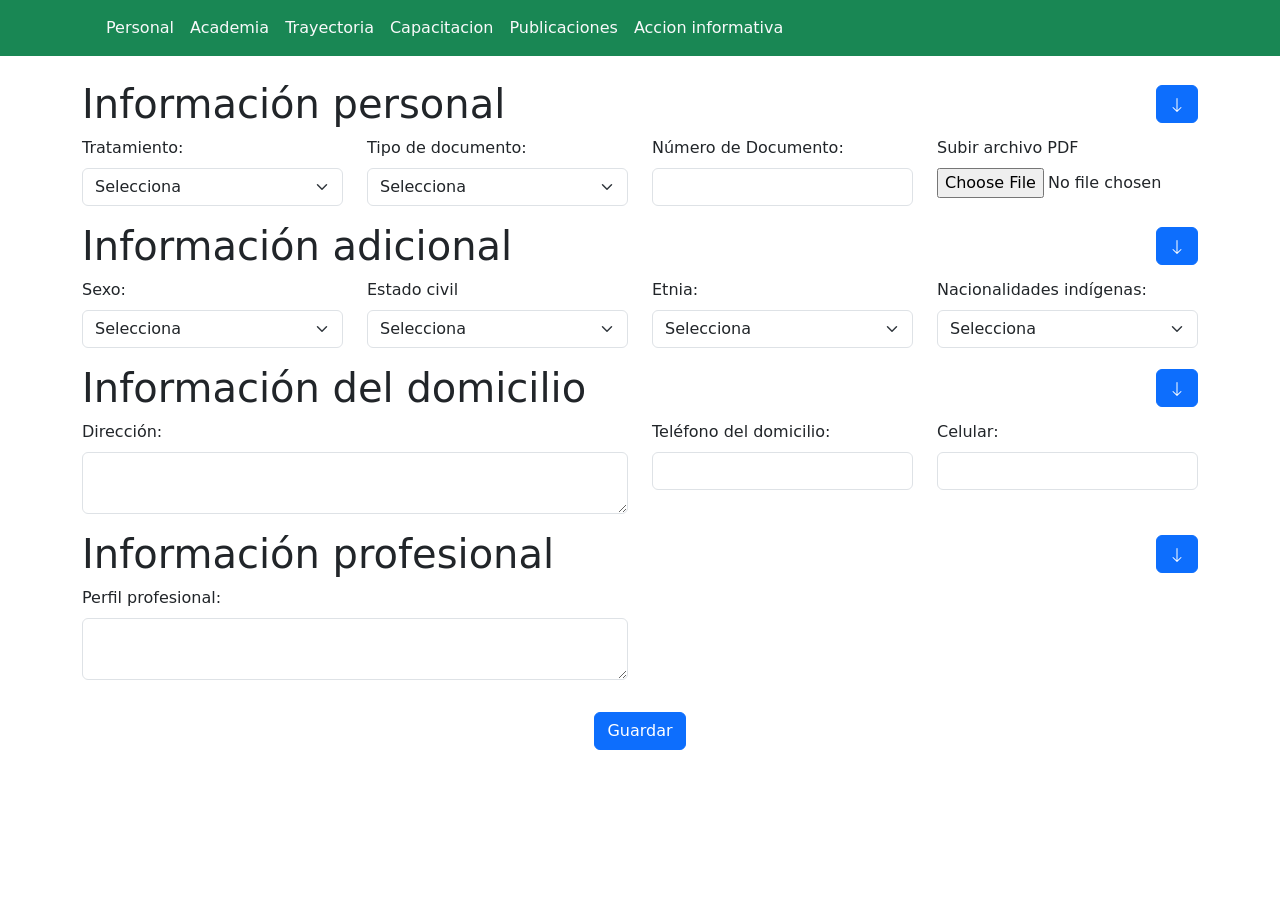
<file: Proyecto_Flask/templates/form1.html>
<!DOCTYPE html>
<html lang="en">
<head>
    <meta charset="UTF-8">
    <meta name="viewport" content="width=device-width, initial-scale=1.0">
    <title>Mi Sitio</title>
    <link rel="stylesheet" href="https://cdn.jsdelivr.net/npm/bootstrap@5.3.0/dist/css/bootstrap.min.css">
    <style>
        .navbar-nav .nav-link:hover {
            border-radius: 10px;
    background-color: #3fc44a; /* Cambia el color de fondo al que desees */
    color: #000000; /* Cambia el color de texto al que desees */
}
    </style>
</head>
<body>
    
    <nav class="navbar navbar-expand-lg navbar-success bg-success">
        <div class="container">
            <a class="navbar-brand" href="#"></a>
            <button class="navbar-toggler" type="button" data-bs-toggle="collapse" data-bs-target="#navbarNav" aria-controls="navbarNav" aria-expanded="false" aria-label="Toggle navigation">
                <span class="navbar-toggler-icon"></span>
            </button>
            <div class="collapse navbar-collapse" id="navbarNav">
                <ul class="navbar-nav">
                    <li class="nav-item">
                        <a class="nav-link text-light" href="#">Personal</a>
                    </li>
                    <li class="nav-item">
                        <a class="nav-link text-light" href="#">Academia</a>
                    </li>
                    <li class="nav-item">
                        <a class="nav-link text-light" href="#">Trayectoria</a>
                    </li>
                    <li class="nav-item">
                        <a class="nav-link text-light" href="#">Capacitacion</a>
                    </li>
                    <li class="nav-item">
                        <a class="nav-link text-light" href="#">Publicaciones</a>
                    </li>
                    <li class="nav-item">
                        <a class="nav-link text-light" href="#">Accion informativa</a>
                    </li>
                </ul>
            </div>
        </div>
    </nav>



    <div class="container mt-4">
        <!-- Seccion informacion personal -->
        <div class="row">
            <div class="col-md-12">
                <h1 class="d-flex justify-content-between align-items-center">
                    Información personal
                    <button class="btn btn-primary" type="button" data-bs-toggle="collapse" data-bs-target="#infoPersonal" aria-expanded="false" aria-controls="infoPersonal">
                        <svg xmlns="http://www.w3.org/2000/svg" width="16" height="16" fill="currentColor" class="bi bi-chevron-down" viewBox="0 0 16 16">
                            <path fill-rule="evenodd" d="M8 1a.5.5 0 0 1 .5.5v11.793l3.146-3.147a.5.5 0 0 1 .708.708l-4 4a.5.5 0 0 1-.708 0l-4-4a.5.5 0 1 1 .708-.708L7.5 13.293V1.5A.5.5 0 0 1 8 1z"/>
                        </svg>
                    </button>
                </h1>
            </div>
        </div>
        <div class="collapse show" id="infoPersonal">
            <form id="infoPersonalForm" novalidate>
                <div class="row">
                    <div class="col-md-3 mb-3">
                        <label for="tratamiento" class="form-label">Tratamiento:</label>
                        <select class="form-select" id="tratamiento" name="tratamiento" required>
                            <option value="" disabled selected>Selecciona</option>
                            <option value="sr">Sr.</option>
                            <option value="sra">Sra.</option>
                            <option value="srta">Srta.</option>
                        </select>
                        <div class="valid-feedback">
                            ¡Correcto!
                        </div>
                        <div class="invalid-feedback">
                            Por favor selecciona un tratamiento.
                        </div>
                    </div>
                    <div class="col-md-3 mb-3">
                        <label for="tipoDocumento" class="form-label">Tipo de documento:</label>
                        <select class="form-select" id="tipoDocumento" name="tipoDocumento" required>
                            <option value="" disabled selected>Selecciona</option>
                            <option value="Cedula">Cedula</option>
                            <option value="Pasaporte">Pasaporte</option>
                        </select>
                        <div class="valid-feedback">
                            ¡Correcto!
                        </div>
                        <div class="invalid-feedback">
                            Por favor selecciona el tipo de documento.
                        </div>
                    </div>
                    <div class="col-md-3 mb-3">
                        <label for="apmaterno" class="form-label">Número de Documento:</label>
                        <input type="text" class="form-control" id="apmaterno" name="apmaterno" required>
                        <div class="valid-feedback">
                            ¡Correcto!
                        </div>
                        <div class="invalid-feedback">
                            Por favor ingresa el número de documento.
                        </div>
                    </div>
                    <div class="col-md-3 mb-3">
                        <label for="archivo_pdf" class="form-label">Subir archivo PDF</label>
                        <input type="file" class="form-control-file" id="archivo_pdf" name="archivo_pdf">
                    </div>
                </div>
            </form>
        </div>

        <!-- Seccion información adicional -->
        <div class="row">
            <div class="col-md-12">
                <h1 class="d-flex justify-content-between align-items-center">
                    Información adicional
                    <button class="btn btn-primary" type="button" data-bs-toggle="collapse" data-bs-target="#infoAdicional" aria-expanded="false" aria-controls="infoAdicional">
                        <svg xmlns="http://www.w3.org/2000/svg" width="16" height="16" fill="currentColor" class="bi bi-chevron-down" viewBox="0 0 16 16">
                            <path fill-rule="evenodd" d="M8 1a.5.5 0 0 1 .5.5v11.793l3.146-3.147a.5.5 0 0 1 .708.708l-4 4a.5.5 0 0 1-.708 0l-4-4a.5.5 0 1 1 .708-.708L7.5 13.293V1.5A.5.5 0 0 1 8 1z"/>
                        </svg>
                    </button>
                </h1>
            </div>
        </div>
        <div class="collapse show" id="infoAdicional">
            <form id="infoAdicionalForm" novalidate>
                <div class="row">
                    <div class="col-md-3 mb-3">
                        <label for="sexo" class="form-label">Sexo:</label>
                        <select class="form-select" id="sexo" name="sexo" required>
                            <option value="" disabled selected>Selecciona</option>
                            <option value="Hombre">Hombre</option>
                            <option value="Mujer">Mujer</option>
                            <option value="Otro">Otro</option>
                        </select>
                        <div class="valid-feedback">
                            ¡Correcto!
                        </div>
                        <div class="invalid-feedback">
                            Por favor selecciona el sexo.
                        </div>
                    </div>
                    <div class="col-md-3 mb-3">
                        <label for="estadoCivil" class="form-label">Estado civil</label>
                        <select class="form-select" id="estadoCivil" name="estadoCivil" required>
                            <option value="" disabled selected>Selecciona</option>
                            <option value="Soltero">Soltero</option>
                            <option value="Union de hecho">Union de hecho</option>
                            <option value="Casado">Casado</option>
                            <option value="Divorciado">Divorciado</option>
                            <option value="Viudo">Viudo</option>
                        </select>
                        <div class="valid-feedback">
                            ¡Correcto!
                        </div>
                        <div class="invalid-feedback">
                            Por favor selecciona el estado civil.
                        </div>
                    </div>
                    <div class="col-md-3 mb-3">
                        <label for="etnia" class="form-label">Etnia:</label>
                        <select class="form-select" id="etnia" name="etnia" required>
                            <option value="" disabled selected>Selecciona</option>
                            <option value="Meztiza">Meztiza</option>
                            <option value="Montubia">Montubia</option>
                            <option value="Blanca">Blanca</option>
                        </select>
                        <div class="valid-feedback">
                            ¡Correcto!
                        </div>
                        <div class="invalid-feedback">
                            Por favor selecciona la etnia.
                        </div>
                    </div>
                    <div class="col-md-3 mb-3">
                        <label for="indigenas" class="form-label">Nacionalidades indígenas:</label>
                        <select class="form-select" id="indigenas" name="indigenas" required>
                            <option value="" disabled selected>Selecciona</option>
                            <option value="Ninguna">Ninguna</option>
                            <option value="Awa">Awa</option>
                            <option value="Secoya">Secoya</option>
                            <option value="Tsachila">Tsachila</option>
                            <option value="Achuar">Achuar</option>
                            <option value="Waorani">Waorani</option>
                        </select>
                        <div class="valid-feedback">
                            ¡Correcto!
                        </div>
                        <div class="invalid-feedback">
                            Por favor selecciona una nacionalidad indígena.
                        </div>
                    </div>
                </div>
            </form>
        </div>

        <!-- Seccion información del domicilio -->
        <div class="row">
            <div class="col-md-12">
                <h1 class="d-flex justify-content-between align-items-center">
                    Información del domicilio
                    <button class="btn btn-primary" type="button" data-bs-toggle="collapse" data-bs-target="#infoDomicilio" aria-expanded="false" aria-controls="infoDomicilio">
                        <svg xmlns="http://www.w3.org/2000/svg" width="16" height="16" fill="currentColor" class="bi bi-chevron-down" viewBox="0 0 16 16">
                            <path fill-rule="evenodd" d="M8 1a.5.5 0 0 1 .5.5v11.793l3.146-3.147a.5.5 0 0 1 .708.708l-4 4a.5.5 0 0 1-.708 0l-4-4a.5.5 0 1 1 .708-.708L7.5 13.293V1.5A.5.5 0 0 1 8 1z"/>
                        </svg>
                    </button>
                </h1>
            </div>
        </div>
        <div class="collapse show" id="infoDomicilio">
            <form id="infoDomicilioForm" novalidate>
                <div class="row">
                    <div class="col-md-6 mb-3">
                        <label for="direccion" class="form-label">Dirección:</label>
                        <textarea class="form-control" id="direccion" name="direccion" required></textarea>
                        <div class="valid-feedback">
                            ¡Correcto!
                        </div>
                        <div class="invalid-feedback">
                            Por favor ingresa la dirección.
                        </div>
                    </div>
                    <div class="col-md-3 mb-3">
                        <label for="telefonoDomicilio" class="form-label">Teléfono del domicilio:</label>
                        <input type="text" class="form-control" id="telefonoDomicilio" name="telefonoDomicilio" required>
                        <div class="valid-feedback">
                            ¡Correcto!
                        </div>
                        <div class="invalid-feedback">
                            Por favor ingresa el teléfono del domicilio.
                        </div>
                    </div>
                    <div class="col-md-3 mb-3">
                        <label for="celular" class="form-label">Celular:</label>
                        <input type="text" class="form-control" id="celular" name="celular" required>
                        <div class="valid-feedback">
                            ¡Correcto!
                        </div>
                        <div class="invalid-feedback">
                            Por favor ingresa el número de celular.
                        </div>
                    </div>
                </div>
            </form>
        </div>

        <!-- Seccion información profesional -->
        <div class="row">
            <div class="col-md-12">
                <h1 class="d-flex justify-content-between align-items-center">
                    Información profesional
                    <button class="btn btn-primary" type="button" data-bs-toggle="collapse" data-bs-target="#infoProfesional" aria-expanded="false" aria-controls="infoProfesional">
                        <svg xmlns="http://www.w3.org/2000/svg" width="16" height="16" fill="currentColor" class="bi bi-chevron-down" viewBox="0 0 16 16">
                            <path fill-rule="evenodd" d="M8 1a.5.5 0 0 1 .5.5v11.793l3.146-3.147a.5.5 0 0 1 .708.708l-4 4a.5.5 0 0 1-.708 0l-4-4a.5.5 0 1 1 .708-.708L7.5 13.293V1.5A.5.5 0 0 1 8 1z"/>
                        </svg>
                    </button>
                </h1>
            </div>
        </div>
        <div class="collapse show" id="infoProfesional">
            <form id="infoProfesionalForm" novalidate>
                <div class="row">
                    <div class="col-md-6 mb-3">
                        <label for="perfilprof" class="form-label">Perfil profesional:</label>
                        <textarea class="form-control" id="perfilprof" name="perfilprof" required></textarea>
                        <div class="valid-feedback">
                            ¡Correcto!
                        </div>
                        <div class="invalid-feedback">
                            Por favor ingresa el perfil profesional.
                        </div>
                    </div>
                </div>
            </form>
        </div>
        <div class="text-center">
            <button type="button" class="btn btn-primary mt-3" id="guardarBtn">Guardar</button>
        </div>
    </div>
    <br>

    <script src="https://cdn.jsdelivr.net/npm/bootstrap@5.3.0/dist/js/bootstrap.bundle.min.js"></script>
    <script>
        // Agregar validaciones utilizando Bootstrap
        (function () {
            'use strict';

            const forms = document.querySelectorAll('form');

            forms.forEach(function (form) {
                form.addEventListener('submit', function (event) {
                    if (!form.checkValidity()) {
                        event.preventDefault();
                        event.stopPropagation();
                    }
                    form.classList.add('was-validated');
                }, false);
            });

            const formControls = document.querySelectorAll('.form-control');

            formControls.forEach(function (control) {
                control.addEventListener('input', function () {
                    if (control.checkValidity()) {
                        control.classList.add('is-valid');
                        control.classList.remove('is-invalid');
                    } else {
                        control.classList.add('is-invalid');
                        control.classList.remove('is-valid');
                    }
                });
            });

            const guardarBtn = document.getElementById('guardarBtn');

            guardarBtn.addEventListener('click', function () {
                forms.forEach(function (form) {
                    form.classList.add('was-validated');
                });
            });
        })();
    </script>
    
</body>
</html>
</file>
